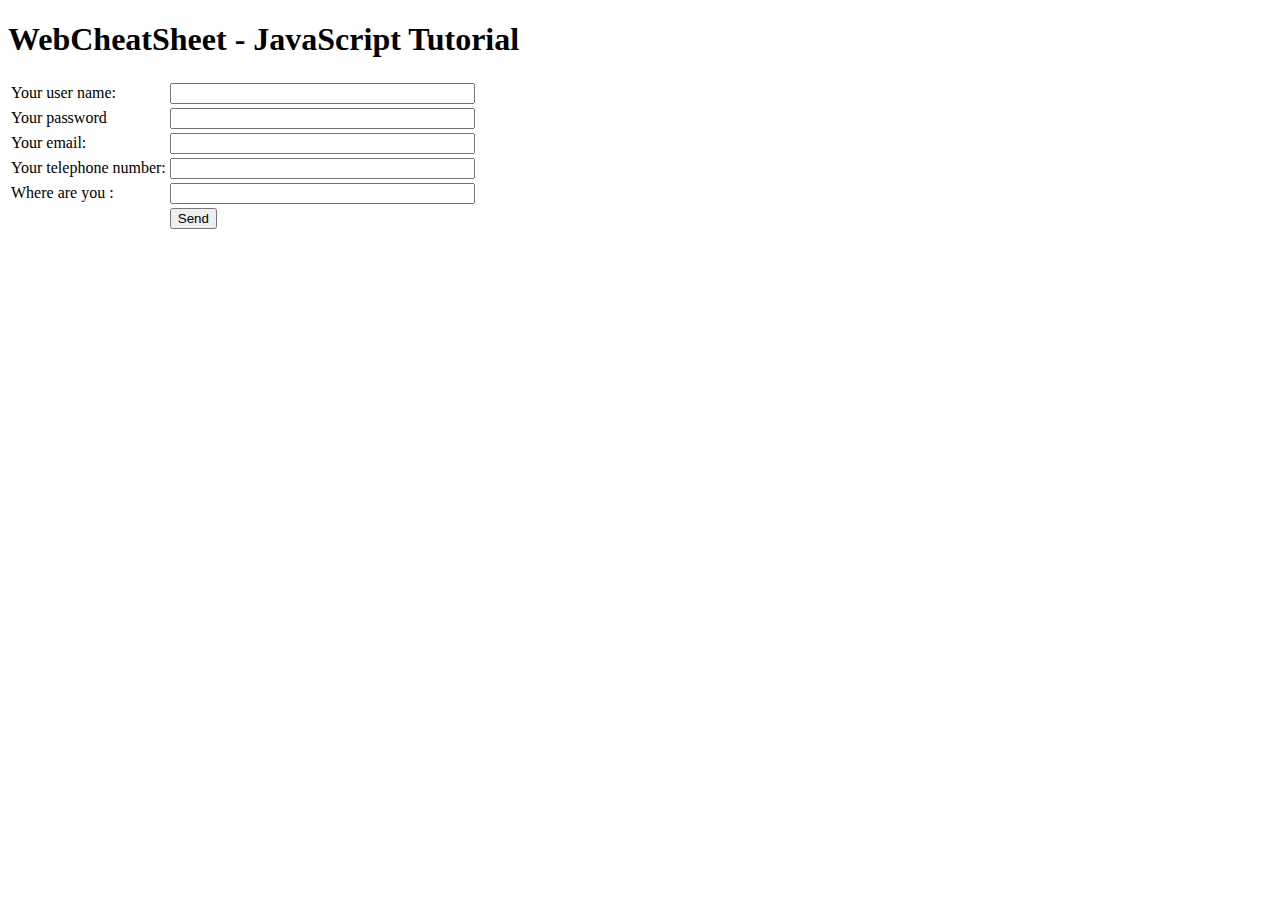
<file: prueba_form.html>
<!DOCTYPE html>
<html>
<head>
<title>WebCheatSheet - JavaScript Tutorial</title>
</head>
<body>
<h1>WebCheatSheet - JavaScript Tutorial</h1>

<form name="demo" onsubmit="return validateFormOnSubmit(this)" action="test.htm">
<table summary="Demonstration form">
  <tbody>
  <tr>
    <td><label for="username">Your user name:</label></td>
    <td><input name="username" size="35" maxlength="50" type="text"></td>
  </tr>   
  <tr>
    <td><label for="pwd">Your password</label></td>
    <td><input name="pwd" size="35" maxlength="25" type="password"></td>
  </tr>   
  <tr>
    <td><label for="email">Your email:</label></td>
    <td><input name="email" size="35" maxlength="30" type="text"></td>
  </tr>   
  <tr>
    <td><label for="phone">Your telephone number:</label></td>
    <td><input name="phone" size="35" maxlength="25" type="text"></td>
  </tr>   
  <tr>
    <td>
        <label for="from">Where are you :</label></td>
    <td><input name="from" size="35" maxlength="50" type="text"></td>
  </tr>   
  <tr>
    <td>&nbsp;</td>
    <td><input name="Submit" value="Send" type="submit" ></td>
    <td>&nbsp;</td>
  </tr> 
  </tbody>
</table>
</form> 

<script src="scripts/validate_registration.js"></script>
</body>
</html>
</file>
